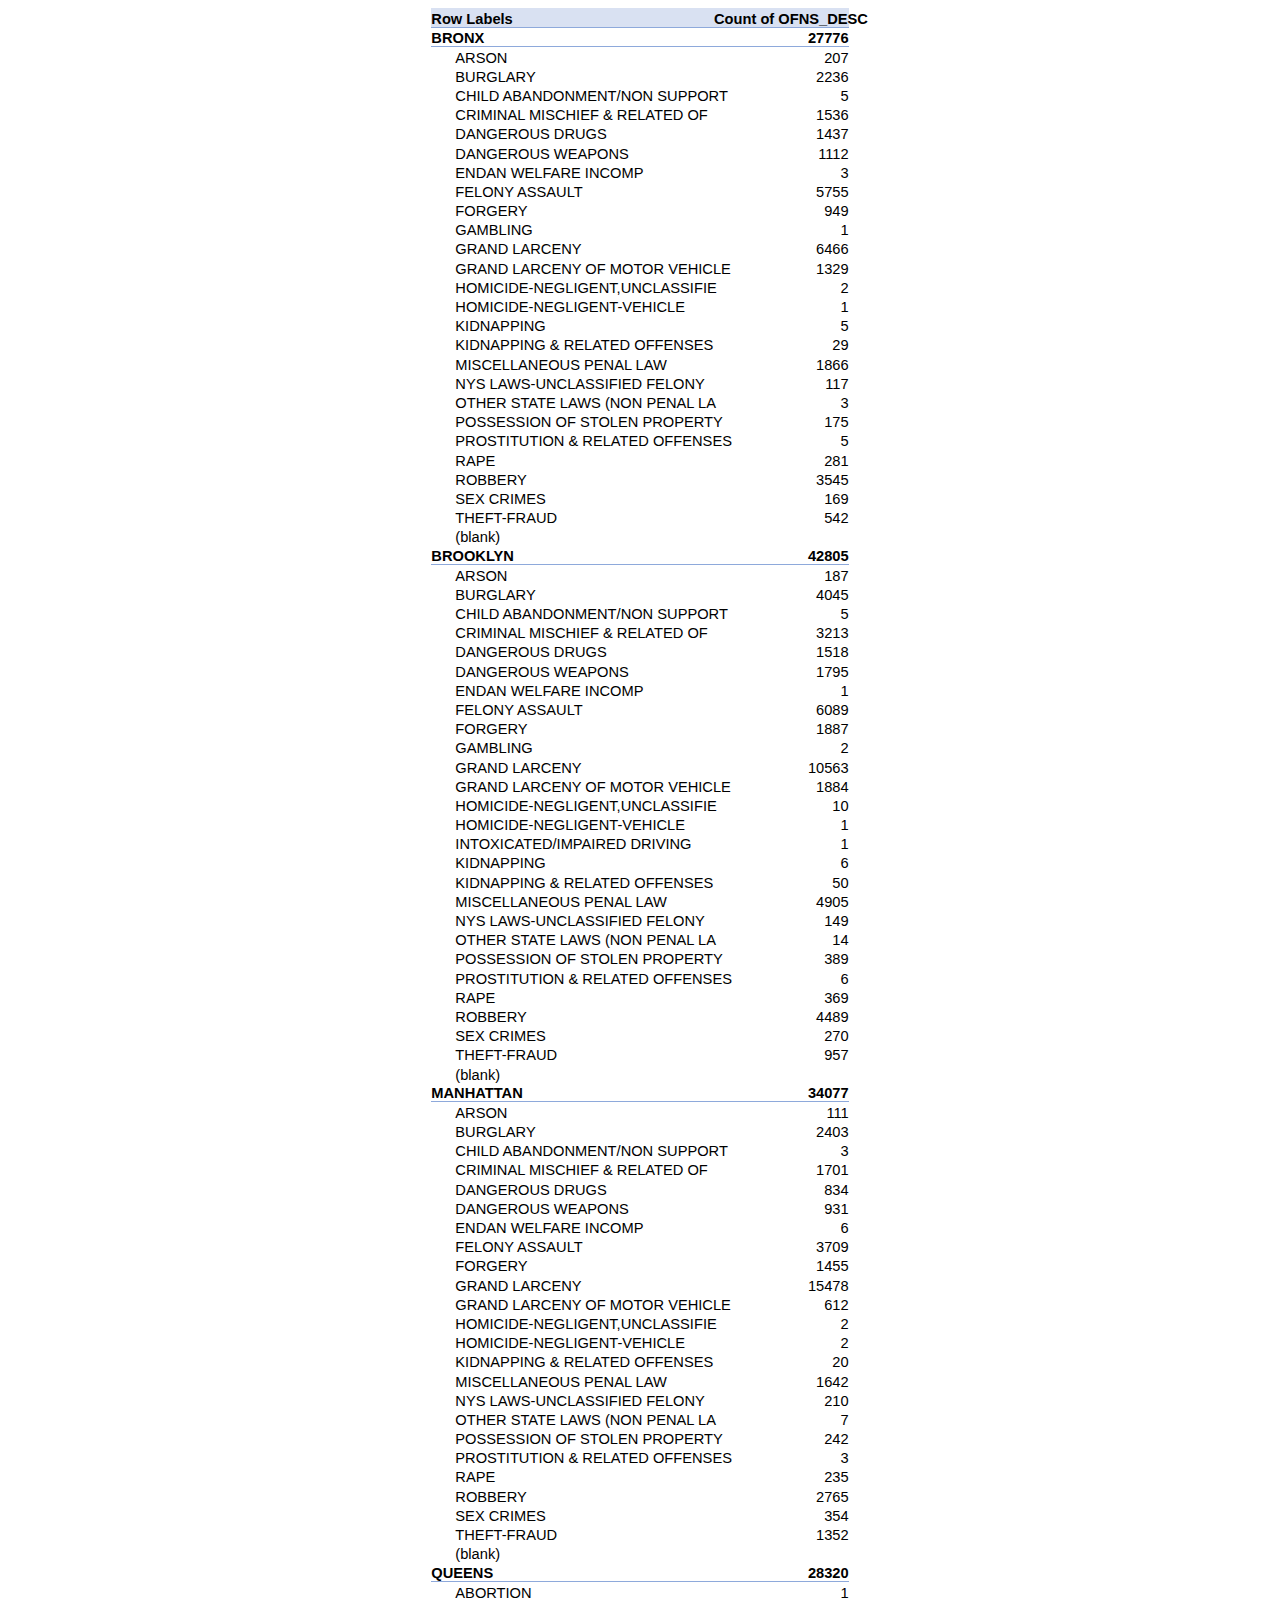
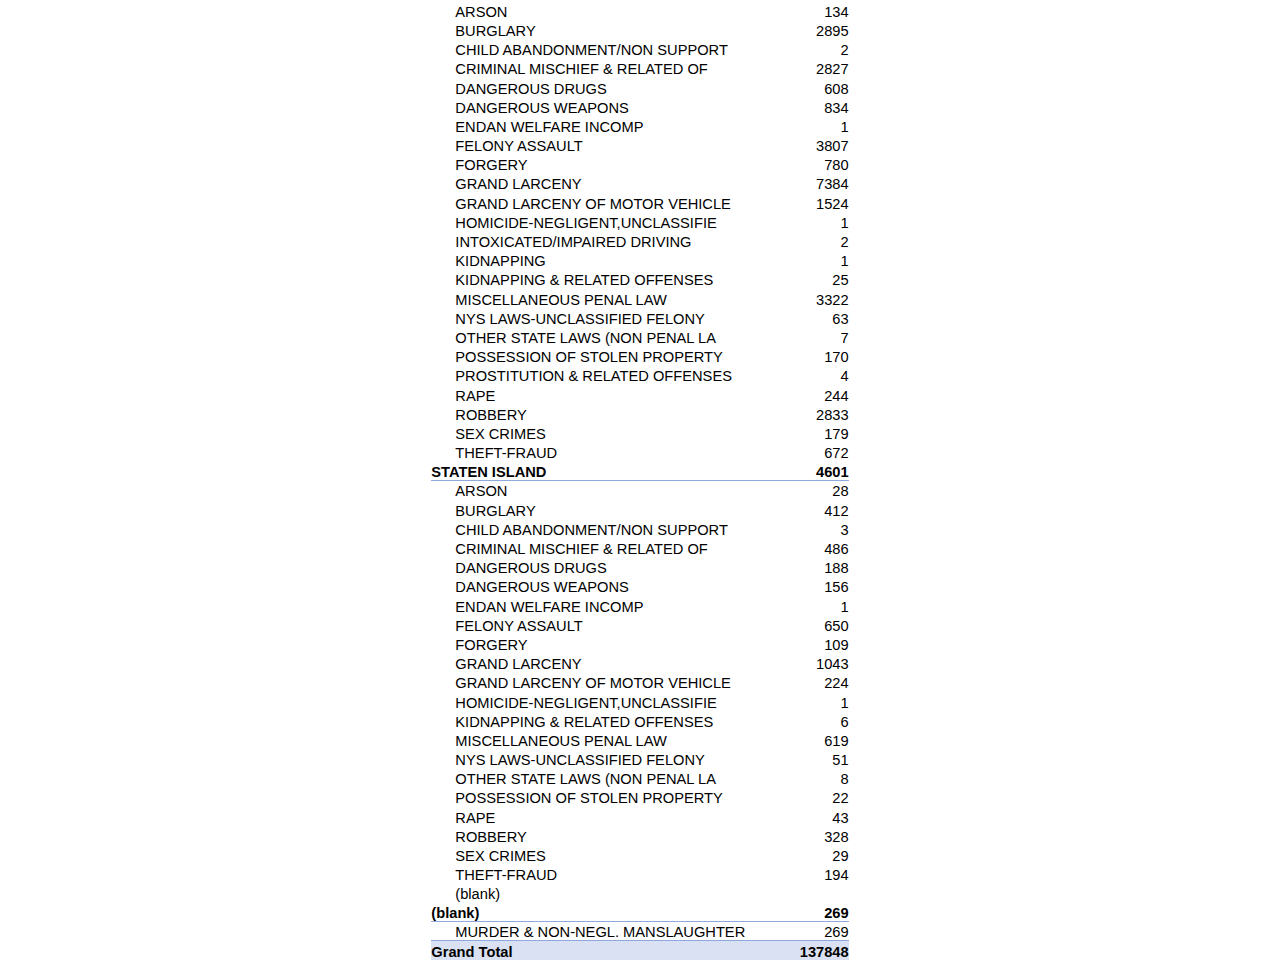
<file: Data/df1.html>
<html xmlns:o="urn:schemas-microsoft-com:office:office"
xmlns:x="urn:schemas-microsoft-com:office:excel"
xmlns="http://www.w3.org/TR/REC-html40">

<head>
<meta http-equiv=Content-Type content="text/html; charset=windows-1252">
<meta name=ProgId content=Excel.Sheet>
<meta name=Generator content="Microsoft Excel 15">
<link rel=File-List href="df1_files/filelist.xml">
<style id="df1_26196_Styles">
<!--table
	{mso-displayed-decimal-separator:"\.";
	mso-displayed-thousand-separator:"\,";}
.xl1526196
	{padding:0px;
	mso-ignore:padding;
	color:black;
	font-size:11.0pt;
	font-weight:400;
	font-style:normal;
	text-decoration:none;
	font-family:Calibri, sans-serif;
	mso-font-charset:0;
	mso-number-format:General;
	text-align:general;
	vertical-align:bottom;
	mso-background-source:auto;
	mso-pattern:auto;
	white-space:nowrap;}
.xl6326196
	{padding:0px;
	mso-ignore:padding;
	color:black;
	font-size:11.0pt;
	font-weight:400;
	font-style:normal;
	text-decoration:none;
	font-family:Calibri, sans-serif;
	mso-font-charset:0;
	mso-number-format:General;
	text-align:left;
	vertical-align:bottom;
	mso-background-source:auto;
	mso-pattern:auto;
	white-space:nowrap;}
.xl6426196
	{color:black;
	font-size:11.0pt;
	font-weight:400;
	font-style:normal;
	text-decoration:none;
	font-family:Calibri, sans-serif;
	mso-font-charset:0;
	mso-number-format:General;
	text-align:left;
	vertical-align:bottom;
	mso-background-source:auto;
	mso-pattern:auto;
	white-space:nowrap;
	padding-left:24px;
	mso-char-indent-count:1;}
-->
</style>
</head>

<body>
<!--[if !excel]>&nbsp;&nbsp;<![endif]-->
<!--The following information was generated by Microsoft Excel's Publish as Web
Page wizard.-->
<!--If the same item is republished from Excel, all information between the DIV
tags will be replaced.-->
<!----------------------------->
<!--START OF OUTPUT FROM EXCEL PUBLISH AS WEB PAGE WIZARD -->
<!----------------------------->

<div id="df1_26196" align=center x:publishsource="Excel">

<table border=0 cellpadding=0 cellspacing=0 width=416 style='border-collapse:
 collapse;table-layout:fixed;width:313pt'>
 <col width=282 style='mso-width-source:userset;mso-width-alt:9512;width:212pt'>
 <col width=134 style='mso-width-source:userset;mso-width-alt:4513;width:101pt'>
 <tr height=19 style='height:14.4pt'>
  <td height=19 class=xl1526196 width=282 style='height:14.4pt;width:212pt;
  font-size:11.0pt;color:black;font-weight:700;text-decoration:none;text-underline-style:
  none;text-line-through:none;font-family:Calibri, sans-serif;border-top:none;
  border-right:none;border-bottom:.5pt solid #8EA9DB;border-left:none;
  background:#D9E1F2;mso-pattern:#D9E1F2 none'>Row Labels</td>
  <td class=xl1526196 width=134 style='width:101pt;font-size:11.0pt;color:black;
  font-weight:700;text-decoration:none;text-underline-style:none;text-line-through:
  none;font-family:Calibri, sans-serif;border-top:none;border-right:none;
  border-bottom:.5pt solid #8EA9DB;border-left:none;background:#D9E1F2;
  mso-pattern:#D9E1F2 none'>Count of OFNS_DESC</td>
 </tr>
 <tr height=19 style='height:14.4pt'>
  <td height=19 class=xl6326196 style='height:14.4pt;font-size:11.0pt;
  color:black;font-weight:700;text-decoration:none;text-underline-style:none;
  text-line-through:none;font-family:Calibri, sans-serif;border-top:none;
  border-right:none;border-bottom:.5pt solid #8EA9DB;border-left:none'>BRONX</td>
  <td class=xl1526196 align=right style='font-size:11.0pt;color:black;
  font-weight:700;text-decoration:none;text-underline-style:none;text-line-through:
  none;font-family:Calibri, sans-serif;border-top:none;border-right:none;
  border-bottom:.5pt solid #8EA9DB;border-left:none'>27776</td>
 </tr>
 <tr height=19 style='height:14.4pt'>
  <td height=19 class=xl6426196 style='height:14.4pt'>ARSON</td>
  <td class=xl1526196 align=right>207</td>
 </tr>
 <tr height=19 style='height:14.4pt'>
  <td height=19 class=xl6426196 style='height:14.4pt'>BURGLARY</td>
  <td class=xl1526196 align=right>2236</td>
 </tr>
 <tr height=19 style='height:14.4pt'>
  <td height=19 class=xl6426196 style='height:14.4pt'>CHILD ABANDONMENT/NON
  SUPPORT</td>
  <td class=xl1526196 align=right>5</td>
 </tr>
 <tr height=19 style='height:14.4pt'>
  <td height=19 class=xl6426196 style='height:14.4pt'>CRIMINAL MISCHIEF &amp;
  RELATED OF</td>
  <td class=xl1526196 align=right>1536</td>
 </tr>
 <tr height=19 style='height:14.4pt'>
  <td height=19 class=xl6426196 style='height:14.4pt'>DANGEROUS DRUGS</td>
  <td class=xl1526196 align=right>1437</td>
 </tr>
 <tr height=19 style='height:14.4pt'>
  <td height=19 class=xl6426196 style='height:14.4pt'>DANGEROUS WEAPONS</td>
  <td class=xl1526196 align=right>1112</td>
 </tr>
 <tr height=19 style='height:14.4pt'>
  <td height=19 class=xl6426196 style='height:14.4pt'>ENDAN WELFARE INCOMP</td>
  <td class=xl1526196 align=right>3</td>
 </tr>
 <tr height=19 style='height:14.4pt'>
  <td height=19 class=xl6426196 style='height:14.4pt'>FELONY ASSAULT</td>
  <td class=xl1526196 align=right>5755</td>
 </tr>
 <tr height=19 style='height:14.4pt'>
  <td height=19 class=xl6426196 style='height:14.4pt'>FORGERY</td>
  <td class=xl1526196 align=right>949</td>
 </tr>
 <tr height=19 style='height:14.4pt'>
  <td height=19 class=xl6426196 style='height:14.4pt'>GAMBLING</td>
  <td class=xl1526196 align=right>1</td>
 </tr>
 <tr height=19 style='height:14.4pt'>
  <td height=19 class=xl6426196 style='height:14.4pt'>GRAND LARCENY</td>
  <td class=xl1526196 align=right>6466</td>
 </tr>
 <tr height=19 style='height:14.4pt'>
  <td height=19 class=xl6426196 style='height:14.4pt'>GRAND LARCENY OF MOTOR
  VEHICLE</td>
  <td class=xl1526196 align=right>1329</td>
 </tr>
 <tr height=19 style='height:14.4pt'>
  <td height=19 class=xl6426196 style='height:14.4pt'>HOMICIDE-NEGLIGENT,UNCLASSIFIE</td>
  <td class=xl1526196 align=right>2</td>
 </tr>
 <tr height=19 style='height:14.4pt'>
  <td height=19 class=xl6426196 style='height:14.4pt'>HOMICIDE-NEGLIGENT-VEHICLE</td>
  <td class=xl1526196 align=right>1</td>
 </tr>
 <tr height=19 style='height:14.4pt'>
  <td height=19 class=xl6426196 style='height:14.4pt'>KIDNAPPING</td>
  <td class=xl1526196 align=right>5</td>
 </tr>
 <tr height=19 style='height:14.4pt'>
  <td height=19 class=xl6426196 style='height:14.4pt'>KIDNAPPING &amp; RELATED
  OFFENSES</td>
  <td class=xl1526196 align=right>29</td>
 </tr>
 <tr height=19 style='height:14.4pt'>
  <td height=19 class=xl6426196 style='height:14.4pt'>MISCELLANEOUS PENAL LAW</td>
  <td class=xl1526196 align=right>1866</td>
 </tr>
 <tr height=19 style='height:14.4pt'>
  <td height=19 class=xl6426196 style='height:14.4pt'>NYS LAWS-UNCLASSIFIED
  FELONY</td>
  <td class=xl1526196 align=right>117</td>
 </tr>
 <tr height=19 style='height:14.4pt'>
  <td height=19 class=xl6426196 style='height:14.4pt'>OTHER STATE LAWS (NON
  PENAL LA</td>
  <td class=xl1526196 align=right>3</td>
 </tr>
 <tr height=19 style='height:14.4pt'>
  <td height=19 class=xl6426196 style='height:14.4pt'>POSSESSION OF STOLEN
  PROPERTY</td>
  <td class=xl1526196 align=right>175</td>
 </tr>
 <tr height=19 style='height:14.4pt'>
  <td height=19 class=xl6426196 style='height:14.4pt'>PROSTITUTION &amp;
  RELATED OFFENSES</td>
  <td class=xl1526196 align=right>5</td>
 </tr>
 <tr height=19 style='height:14.4pt'>
  <td height=19 class=xl6426196 style='height:14.4pt'>RAPE</td>
  <td class=xl1526196 align=right>281</td>
 </tr>
 <tr height=19 style='height:14.4pt'>
  <td height=19 class=xl6426196 style='height:14.4pt'>ROBBERY</td>
  <td class=xl1526196 align=right>3545</td>
 </tr>
 <tr height=19 style='height:14.4pt'>
  <td height=19 class=xl6426196 style='height:14.4pt'>SEX CRIMES</td>
  <td class=xl1526196 align=right>169</td>
 </tr>
 <tr height=19 style='height:14.4pt'>
  <td height=19 class=xl6426196 style='height:14.4pt'>THEFT-FRAUD</td>
  <td class=xl1526196 align=right>542</td>
 </tr>
 <tr height=19 style='height:14.4pt'>
  <td height=19 class=xl6426196 style='height:14.4pt'>(blank)</td>
  <td class=xl1526196></td>
 </tr>
 <tr height=19 style='height:14.4pt'>
  <td height=19 class=xl6326196 style='height:14.4pt;font-size:11.0pt;
  color:black;font-weight:700;text-decoration:none;text-underline-style:none;
  text-line-through:none;font-family:Calibri, sans-serif;border-top:none;
  border-right:none;border-bottom:.5pt solid #8EA9DB;border-left:none'>BROOKLYN</td>
  <td class=xl1526196 align=right style='font-size:11.0pt;color:black;
  font-weight:700;text-decoration:none;text-underline-style:none;text-line-through:
  none;font-family:Calibri, sans-serif;border-top:none;border-right:none;
  border-bottom:.5pt solid #8EA9DB;border-left:none'>42805</td>
 </tr>
 <tr height=19 style='height:14.4pt'>
  <td height=19 class=xl6426196 style='height:14.4pt'>ARSON</td>
  <td class=xl1526196 align=right>187</td>
 </tr>
 <tr height=19 style='height:14.4pt'>
  <td height=19 class=xl6426196 style='height:14.4pt'>BURGLARY</td>
  <td class=xl1526196 align=right>4045</td>
 </tr>
 <tr height=19 style='height:14.4pt'>
  <td height=19 class=xl6426196 style='height:14.4pt'>CHILD ABANDONMENT/NON
  SUPPORT</td>
  <td class=xl1526196 align=right>5</td>
 </tr>
 <tr height=19 style='height:14.4pt'>
  <td height=19 class=xl6426196 style='height:14.4pt'>CRIMINAL MISCHIEF &amp;
  RELATED OF</td>
  <td class=xl1526196 align=right>3213</td>
 </tr>
 <tr height=19 style='height:14.4pt'>
  <td height=19 class=xl6426196 style='height:14.4pt'>DANGEROUS DRUGS</td>
  <td class=xl1526196 align=right>1518</td>
 </tr>
 <tr height=19 style='height:14.4pt'>
  <td height=19 class=xl6426196 style='height:14.4pt'>DANGEROUS WEAPONS</td>
  <td class=xl1526196 align=right>1795</td>
 </tr>
 <tr height=19 style='height:14.4pt'>
  <td height=19 class=xl6426196 style='height:14.4pt'>ENDAN WELFARE INCOMP</td>
  <td class=xl1526196 align=right>1</td>
 </tr>
 <tr height=19 style='height:14.4pt'>
  <td height=19 class=xl6426196 style='height:14.4pt'>FELONY ASSAULT</td>
  <td class=xl1526196 align=right>6089</td>
 </tr>
 <tr height=19 style='height:14.4pt'>
  <td height=19 class=xl6426196 style='height:14.4pt'>FORGERY</td>
  <td class=xl1526196 align=right>1887</td>
 </tr>
 <tr height=19 style='height:14.4pt'>
  <td height=19 class=xl6426196 style='height:14.4pt'>GAMBLING</td>
  <td class=xl1526196 align=right>2</td>
 </tr>
 <tr height=19 style='height:14.4pt'>
  <td height=19 class=xl6426196 style='height:14.4pt'>GRAND LARCENY</td>
  <td class=xl1526196 align=right>10563</td>
 </tr>
 <tr height=19 style='height:14.4pt'>
  <td height=19 class=xl6426196 style='height:14.4pt'>GRAND LARCENY OF MOTOR
  VEHICLE</td>
  <td class=xl1526196 align=right>1884</td>
 </tr>
 <tr height=19 style='height:14.4pt'>
  <td height=19 class=xl6426196 style='height:14.4pt'>HOMICIDE-NEGLIGENT,UNCLASSIFIE</td>
  <td class=xl1526196 align=right>10</td>
 </tr>
 <tr height=19 style='height:14.4pt'>
  <td height=19 class=xl6426196 style='height:14.4pt'>HOMICIDE-NEGLIGENT-VEHICLE</td>
  <td class=xl1526196 align=right>1</td>
 </tr>
 <tr height=19 style='height:14.4pt'>
  <td height=19 class=xl6426196 style='height:14.4pt'>INTOXICATED/IMPAIRED
  DRIVING</td>
  <td class=xl1526196 align=right>1</td>
 </tr>
 <tr height=19 style='height:14.4pt'>
  <td height=19 class=xl6426196 style='height:14.4pt'>KIDNAPPING</td>
  <td class=xl1526196 align=right>6</td>
 </tr>
 <tr height=19 style='height:14.4pt'>
  <td height=19 class=xl6426196 style='height:14.4pt'>KIDNAPPING &amp; RELATED
  OFFENSES</td>
  <td class=xl1526196 align=right>50</td>
 </tr>
 <tr height=19 style='height:14.4pt'>
  <td height=19 class=xl6426196 style='height:14.4pt'>MISCELLANEOUS PENAL LAW</td>
  <td class=xl1526196 align=right>4905</td>
 </tr>
 <tr height=19 style='height:14.4pt'>
  <td height=19 class=xl6426196 style='height:14.4pt'>NYS LAWS-UNCLASSIFIED
  FELONY</td>
  <td class=xl1526196 align=right>149</td>
 </tr>
 <tr height=19 style='height:14.4pt'>
  <td height=19 class=xl6426196 style='height:14.4pt'>OTHER STATE LAWS (NON
  PENAL LA</td>
  <td class=xl1526196 align=right>14</td>
 </tr>
 <tr height=19 style='height:14.4pt'>
  <td height=19 class=xl6426196 style='height:14.4pt'>POSSESSION OF STOLEN
  PROPERTY</td>
  <td class=xl1526196 align=right>389</td>
 </tr>
 <tr height=19 style='height:14.4pt'>
  <td height=19 class=xl6426196 style='height:14.4pt'>PROSTITUTION &amp;
  RELATED OFFENSES</td>
  <td class=xl1526196 align=right>6</td>
 </tr>
 <tr height=19 style='height:14.4pt'>
  <td height=19 class=xl6426196 style='height:14.4pt'>RAPE</td>
  <td class=xl1526196 align=right>369</td>
 </tr>
 <tr height=19 style='height:14.4pt'>
  <td height=19 class=xl6426196 style='height:14.4pt'>ROBBERY</td>
  <td class=xl1526196 align=right>4489</td>
 </tr>
 <tr height=19 style='height:14.4pt'>
  <td height=19 class=xl6426196 style='height:14.4pt'>SEX CRIMES</td>
  <td class=xl1526196 align=right>270</td>
 </tr>
 <tr height=19 style='height:14.4pt'>
  <td height=19 class=xl6426196 style='height:14.4pt'>THEFT-FRAUD</td>
  <td class=xl1526196 align=right>957</td>
 </tr>
 <tr height=19 style='height:14.4pt'>
  <td height=19 class=xl6426196 style='height:14.4pt'>(blank)</td>
  <td class=xl1526196></td>
 </tr>
 <tr height=19 style='height:14.4pt'>
  <td height=19 class=xl6326196 style='height:14.4pt;font-size:11.0pt;
  color:black;font-weight:700;text-decoration:none;text-underline-style:none;
  text-line-through:none;font-family:Calibri, sans-serif;border-top:none;
  border-right:none;border-bottom:.5pt solid #8EA9DB;border-left:none'>MANHATTAN</td>
  <td class=xl1526196 align=right style='font-size:11.0pt;color:black;
  font-weight:700;text-decoration:none;text-underline-style:none;text-line-through:
  none;font-family:Calibri, sans-serif;border-top:none;border-right:none;
  border-bottom:.5pt solid #8EA9DB;border-left:none'>34077</td>
 </tr>
 <tr height=19 style='height:14.4pt'>
  <td height=19 class=xl6426196 style='height:14.4pt'>ARSON</td>
  <td class=xl1526196 align=right>111</td>
 </tr>
 <tr height=19 style='height:14.4pt'>
  <td height=19 class=xl6426196 style='height:14.4pt'>BURGLARY</td>
  <td class=xl1526196 align=right>2403</td>
 </tr>
 <tr height=19 style='height:14.4pt'>
  <td height=19 class=xl6426196 style='height:14.4pt'>CHILD ABANDONMENT/NON
  SUPPORT</td>
  <td class=xl1526196 align=right>3</td>
 </tr>
 <tr height=19 style='height:14.4pt'>
  <td height=19 class=xl6426196 style='height:14.4pt'>CRIMINAL MISCHIEF &amp;
  RELATED OF</td>
  <td class=xl1526196 align=right>1701</td>
 </tr>
 <tr height=19 style='height:14.4pt'>
  <td height=19 class=xl6426196 style='height:14.4pt'>DANGEROUS DRUGS</td>
  <td class=xl1526196 align=right>834</td>
 </tr>
 <tr height=19 style='height:14.4pt'>
  <td height=19 class=xl6426196 style='height:14.4pt'>DANGEROUS WEAPONS</td>
  <td class=xl1526196 align=right>931</td>
 </tr>
 <tr height=19 style='height:14.4pt'>
  <td height=19 class=xl6426196 style='height:14.4pt'>ENDAN WELFARE INCOMP</td>
  <td class=xl1526196 align=right>6</td>
 </tr>
 <tr height=19 style='height:14.4pt'>
  <td height=19 class=xl6426196 style='height:14.4pt'>FELONY ASSAULT</td>
  <td class=xl1526196 align=right>3709</td>
 </tr>
 <tr height=19 style='height:14.4pt'>
  <td height=19 class=xl6426196 style='height:14.4pt'>FORGERY</td>
  <td class=xl1526196 align=right>1455</td>
 </tr>
 <tr height=19 style='height:14.4pt'>
  <td height=19 class=xl6426196 style='height:14.4pt'>GRAND LARCENY</td>
  <td class=xl1526196 align=right>15478</td>
 </tr>
 <tr height=19 style='height:14.4pt'>
  <td height=19 class=xl6426196 style='height:14.4pt'>GRAND LARCENY OF MOTOR
  VEHICLE</td>
  <td class=xl1526196 align=right>612</td>
 </tr>
 <tr height=19 style='height:14.4pt'>
  <td height=19 class=xl6426196 style='height:14.4pt'>HOMICIDE-NEGLIGENT,UNCLASSIFIE</td>
  <td class=xl1526196 align=right>2</td>
 </tr>
 <tr height=19 style='height:14.4pt'>
  <td height=19 class=xl6426196 style='height:14.4pt'>HOMICIDE-NEGLIGENT-VEHICLE</td>
  <td class=xl1526196 align=right>2</td>
 </tr>
 <tr height=19 style='height:14.4pt'>
  <td height=19 class=xl6426196 style='height:14.4pt'>KIDNAPPING &amp; RELATED
  OFFENSES</td>
  <td class=xl1526196 align=right>20</td>
 </tr>
 <tr height=19 style='height:14.4pt'>
  <td height=19 class=xl6426196 style='height:14.4pt'>MISCELLANEOUS PENAL LAW</td>
  <td class=xl1526196 align=right>1642</td>
 </tr>
 <tr height=19 style='height:14.4pt'>
  <td height=19 class=xl6426196 style='height:14.4pt'>NYS LAWS-UNCLASSIFIED
  FELONY</td>
  <td class=xl1526196 align=right>210</td>
 </tr>
 <tr height=19 style='height:14.4pt'>
  <td height=19 class=xl6426196 style='height:14.4pt'>OTHER STATE LAWS (NON
  PENAL LA</td>
  <td class=xl1526196 align=right>7</td>
 </tr>
 <tr height=19 style='height:14.4pt'>
  <td height=19 class=xl6426196 style='height:14.4pt'>POSSESSION OF STOLEN
  PROPERTY</td>
  <td class=xl1526196 align=right>242</td>
 </tr>
 <tr height=19 style='height:14.4pt'>
  <td height=19 class=xl6426196 style='height:14.4pt'>PROSTITUTION &amp;
  RELATED OFFENSES</td>
  <td class=xl1526196 align=right>3</td>
 </tr>
 <tr height=19 style='height:14.4pt'>
  <td height=19 class=xl6426196 style='height:14.4pt'>RAPE</td>
  <td class=xl1526196 align=right>235</td>
 </tr>
 <tr height=19 style='height:14.4pt'>
  <td height=19 class=xl6426196 style='height:14.4pt'>ROBBERY</td>
  <td class=xl1526196 align=right>2765</td>
 </tr>
 <tr height=19 style='height:14.4pt'>
  <td height=19 class=xl6426196 style='height:14.4pt'>SEX CRIMES</td>
  <td class=xl1526196 align=right>354</td>
 </tr>
 <tr height=19 style='height:14.4pt'>
  <td height=19 class=xl6426196 style='height:14.4pt'>THEFT-FRAUD</td>
  <td class=xl1526196 align=right>1352</td>
 </tr>
 <tr height=19 style='height:14.4pt'>
  <td height=19 class=xl6426196 style='height:14.4pt'>(blank)</td>
  <td class=xl1526196></td>
 </tr>
 <tr height=19 style='height:14.4pt'>
  <td height=19 class=xl6326196 style='height:14.4pt;font-size:11.0pt;
  color:black;font-weight:700;text-decoration:none;text-underline-style:none;
  text-line-through:none;font-family:Calibri, sans-serif;border-top:none;
  border-right:none;border-bottom:.5pt solid #8EA9DB;border-left:none'>QUEENS</td>
  <td class=xl1526196 align=right style='font-size:11.0pt;color:black;
  font-weight:700;text-decoration:none;text-underline-style:none;text-line-through:
  none;font-family:Calibri, sans-serif;border-top:none;border-right:none;
  border-bottom:.5pt solid #8EA9DB;border-left:none'>28320</td>
 </tr>
 <tr height=19 style='height:14.4pt'>
  <td height=19 class=xl6426196 style='height:14.4pt'>ABORTION</td>
  <td class=xl1526196 align=right>1</td>
 </tr>
 <tr height=19 style='height:14.4pt'>
  <td height=19 class=xl6426196 style='height:14.4pt'>ARSON</td>
  <td class=xl1526196 align=right>134</td>
 </tr>
 <tr height=19 style='height:14.4pt'>
  <td height=19 class=xl6426196 style='height:14.4pt'>BURGLARY</td>
  <td class=xl1526196 align=right>2895</td>
 </tr>
 <tr height=19 style='height:14.4pt'>
  <td height=19 class=xl6426196 style='height:14.4pt'>CHILD ABANDONMENT/NON
  SUPPORT</td>
  <td class=xl1526196 align=right>2</td>
 </tr>
 <tr height=19 style='height:14.4pt'>
  <td height=19 class=xl6426196 style='height:14.4pt'>CRIMINAL MISCHIEF &amp;
  RELATED OF</td>
  <td class=xl1526196 align=right>2827</td>
 </tr>
 <tr height=19 style='height:14.4pt'>
  <td height=19 class=xl6426196 style='height:14.4pt'>DANGEROUS DRUGS</td>
  <td class=xl1526196 align=right>608</td>
 </tr>
 <tr height=19 style='height:14.4pt'>
  <td height=19 class=xl6426196 style='height:14.4pt'>DANGEROUS WEAPONS</td>
  <td class=xl1526196 align=right>834</td>
 </tr>
 <tr height=19 style='height:14.4pt'>
  <td height=19 class=xl6426196 style='height:14.4pt'>ENDAN WELFARE INCOMP</td>
  <td class=xl1526196 align=right>1</td>
 </tr>
 <tr height=19 style='height:14.4pt'>
  <td height=19 class=xl6426196 style='height:14.4pt'>FELONY ASSAULT</td>
  <td class=xl1526196 align=right>3807</td>
 </tr>
 <tr height=19 style='height:14.4pt'>
  <td height=19 class=xl6426196 style='height:14.4pt'>FORGERY</td>
  <td class=xl1526196 align=right>780</td>
 </tr>
 <tr height=19 style='height:14.4pt'>
  <td height=19 class=xl6426196 style='height:14.4pt'>GRAND LARCENY</td>
  <td class=xl1526196 align=right>7384</td>
 </tr>
 <tr height=19 style='height:14.4pt'>
  <td height=19 class=xl6426196 style='height:14.4pt'>GRAND LARCENY OF MOTOR
  VEHICLE</td>
  <td class=xl1526196 align=right>1524</td>
 </tr>
 <tr height=19 style='height:14.4pt'>
  <td height=19 class=xl6426196 style='height:14.4pt'>HOMICIDE-NEGLIGENT,UNCLASSIFIE</td>
  <td class=xl1526196 align=right>1</td>
 </tr>
 <tr height=19 style='height:14.4pt'>
  <td height=19 class=xl6426196 style='height:14.4pt'>INTOXICATED/IMPAIRED
  DRIVING</td>
  <td class=xl1526196 align=right>2</td>
 </tr>
 <tr height=19 style='height:14.4pt'>
  <td height=19 class=xl6426196 style='height:14.4pt'>KIDNAPPING</td>
  <td class=xl1526196 align=right>1</td>
 </tr>
 <tr height=19 style='height:14.4pt'>
  <td height=19 class=xl6426196 style='height:14.4pt'>KIDNAPPING &amp; RELATED
  OFFENSES</td>
  <td class=xl1526196 align=right>25</td>
 </tr>
 <tr height=19 style='height:14.4pt'>
  <td height=19 class=xl6426196 style='height:14.4pt'>MISCELLANEOUS PENAL LAW</td>
  <td class=xl1526196 align=right>3322</td>
 </tr>
 <tr height=19 style='height:14.4pt'>
  <td height=19 class=xl6426196 style='height:14.4pt'>NYS LAWS-UNCLASSIFIED
  FELONY</td>
  <td class=xl1526196 align=right>63</td>
 </tr>
 <tr height=19 style='height:14.4pt'>
  <td height=19 class=xl6426196 style='height:14.4pt'>OTHER STATE LAWS (NON
  PENAL LA</td>
  <td class=xl1526196 align=right>7</td>
 </tr>
 <tr height=19 style='height:14.4pt'>
  <td height=19 class=xl6426196 style='height:14.4pt'>POSSESSION OF STOLEN
  PROPERTY</td>
  <td class=xl1526196 align=right>170</td>
 </tr>
 <tr height=19 style='height:14.4pt'>
  <td height=19 class=xl6426196 style='height:14.4pt'>PROSTITUTION &amp;
  RELATED OFFENSES</td>
  <td class=xl1526196 align=right>4</td>
 </tr>
 <tr height=19 style='height:14.4pt'>
  <td height=19 class=xl6426196 style='height:14.4pt'>RAPE</td>
  <td class=xl1526196 align=right>244</td>
 </tr>
 <tr height=19 style='height:14.4pt'>
  <td height=19 class=xl6426196 style='height:14.4pt'>ROBBERY</td>
  <td class=xl1526196 align=right>2833</td>
 </tr>
 <tr height=19 style='height:14.4pt'>
  <td height=19 class=xl6426196 style='height:14.4pt'>SEX CRIMES</td>
  <td class=xl1526196 align=right>179</td>
 </tr>
 <tr height=19 style='height:14.4pt'>
  <td height=19 class=xl6426196 style='height:14.4pt'>THEFT-FRAUD</td>
  <td class=xl1526196 align=right>672</td>
 </tr>
 <tr height=19 style='height:14.4pt'>
  <td height=19 class=xl6326196 style='height:14.4pt;font-size:11.0pt;
  color:black;font-weight:700;text-decoration:none;text-underline-style:none;
  text-line-through:none;font-family:Calibri, sans-serif;border-top:none;
  border-right:none;border-bottom:.5pt solid #8EA9DB;border-left:none'>STATEN
  ISLAND</td>
  <td class=xl1526196 align=right style='font-size:11.0pt;color:black;
  font-weight:700;text-decoration:none;text-underline-style:none;text-line-through:
  none;font-family:Calibri, sans-serif;border-top:none;border-right:none;
  border-bottom:.5pt solid #8EA9DB;border-left:none'>4601</td>
 </tr>
 <tr height=19 style='height:14.4pt'>
  <td height=19 class=xl6426196 style='height:14.4pt'>ARSON</td>
  <td class=xl1526196 align=right>28</td>
 </tr>
 <tr height=19 style='height:14.4pt'>
  <td height=19 class=xl6426196 style='height:14.4pt'>BURGLARY</td>
  <td class=xl1526196 align=right>412</td>
 </tr>
 <tr height=19 style='height:14.4pt'>
  <td height=19 class=xl6426196 style='height:14.4pt'>CHILD ABANDONMENT/NON
  SUPPORT</td>
  <td class=xl1526196 align=right>3</td>
 </tr>
 <tr height=19 style='height:14.4pt'>
  <td height=19 class=xl6426196 style='height:14.4pt'>CRIMINAL MISCHIEF &amp;
  RELATED OF</td>
  <td class=xl1526196 align=right>486</td>
 </tr>
 <tr height=19 style='height:14.4pt'>
  <td height=19 class=xl6426196 style='height:14.4pt'>DANGEROUS DRUGS</td>
  <td class=xl1526196 align=right>188</td>
 </tr>
 <tr height=19 style='height:14.4pt'>
  <td height=19 class=xl6426196 style='height:14.4pt'>DANGEROUS WEAPONS</td>
  <td class=xl1526196 align=right>156</td>
 </tr>
 <tr height=19 style='height:14.4pt'>
  <td height=19 class=xl6426196 style='height:14.4pt'>ENDAN WELFARE INCOMP</td>
  <td class=xl1526196 align=right>1</td>
 </tr>
 <tr height=19 style='height:14.4pt'>
  <td height=19 class=xl6426196 style='height:14.4pt'>FELONY ASSAULT</td>
  <td class=xl1526196 align=right>650</td>
 </tr>
 <tr height=19 style='height:14.4pt'>
  <td height=19 class=xl6426196 style='height:14.4pt'>FORGERY</td>
  <td class=xl1526196 align=right>109</td>
 </tr>
 <tr height=19 style='height:14.4pt'>
  <td height=19 class=xl6426196 style='height:14.4pt'>GRAND LARCENY</td>
  <td class=xl1526196 align=right>1043</td>
 </tr>
 <tr height=19 style='height:14.4pt'>
  <td height=19 class=xl6426196 style='height:14.4pt'>GRAND LARCENY OF MOTOR
  VEHICLE</td>
  <td class=xl1526196 align=right>224</td>
 </tr>
 <tr height=19 style='height:14.4pt'>
  <td height=19 class=xl6426196 style='height:14.4pt'>HOMICIDE-NEGLIGENT,UNCLASSIFIE</td>
  <td class=xl1526196 align=right>1</td>
 </tr>
 <tr height=19 style='height:14.4pt'>
  <td height=19 class=xl6426196 style='height:14.4pt'>KIDNAPPING &amp; RELATED
  OFFENSES</td>
  <td class=xl1526196 align=right>6</td>
 </tr>
 <tr height=19 style='height:14.4pt'>
  <td height=19 class=xl6426196 style='height:14.4pt'>MISCELLANEOUS PENAL LAW</td>
  <td class=xl1526196 align=right>619</td>
 </tr>
 <tr height=19 style='height:14.4pt'>
  <td height=19 class=xl6426196 style='height:14.4pt'>NYS LAWS-UNCLASSIFIED
  FELONY</td>
  <td class=xl1526196 align=right>51</td>
 </tr>
 <tr height=19 style='height:14.4pt'>
  <td height=19 class=xl6426196 style='height:14.4pt'>OTHER STATE LAWS (NON
  PENAL LA</td>
  <td class=xl1526196 align=right>8</td>
 </tr>
 <tr height=19 style='height:14.4pt'>
  <td height=19 class=xl6426196 style='height:14.4pt'>POSSESSION OF STOLEN
  PROPERTY</td>
  <td class=xl1526196 align=right>22</td>
 </tr>
 <tr height=19 style='height:14.4pt'>
  <td height=19 class=xl6426196 style='height:14.4pt'>RAPE</td>
  <td class=xl1526196 align=right>43</td>
 </tr>
 <tr height=19 style='height:14.4pt'>
  <td height=19 class=xl6426196 style='height:14.4pt'>ROBBERY</td>
  <td class=xl1526196 align=right>328</td>
 </tr>
 <tr height=19 style='height:14.4pt'>
  <td height=19 class=xl6426196 style='height:14.4pt'>SEX CRIMES</td>
  <td class=xl1526196 align=right>29</td>
 </tr>
 <tr height=19 style='height:14.4pt'>
  <td height=19 class=xl6426196 style='height:14.4pt'>THEFT-FRAUD</td>
  <td class=xl1526196 align=right>194</td>
 </tr>
 <tr height=19 style='height:14.4pt'>
  <td height=19 class=xl6426196 style='height:14.4pt'>(blank)</td>
  <td class=xl1526196></td>
 </tr>
 <tr height=19 style='height:14.4pt'>
  <td height=19 class=xl6326196 style='height:14.4pt;font-size:11.0pt;
  color:black;font-weight:700;text-decoration:none;text-underline-style:none;
  text-line-through:none;font-family:Calibri, sans-serif;border-top:none;
  border-right:none;border-bottom:.5pt solid #8EA9DB;border-left:none'>(blank)</td>
  <td class=xl1526196 align=right style='font-size:11.0pt;color:black;
  font-weight:700;text-decoration:none;text-underline-style:none;text-line-through:
  none;font-family:Calibri, sans-serif;border-top:none;border-right:none;
  border-bottom:.5pt solid #8EA9DB;border-left:none'>269</td>
 </tr>
 <tr height=19 style='height:14.4pt'>
  <td height=19 class=xl6426196 style='height:14.4pt'>MURDER &amp; NON-NEGL.
  MANSLAUGHTER</td>
  <td class=xl1526196 align=right>269</td>
 </tr>
 <tr height=19 style='height:14.4pt'>
  <td height=19 class=xl6326196 style='height:14.4pt;font-size:11.0pt;
  color:black;font-weight:700;text-decoration:none;text-underline-style:none;
  text-line-through:none;font-family:Calibri, sans-serif;border-top:.5pt solid #8EA9DB;
  border-right:none;border-bottom:none;border-left:none;background:#D9E1F2;
  mso-pattern:#D9E1F2 none'>Grand Total</td>
  <td class=xl1526196 align=right style='font-size:11.0pt;color:black;
  font-weight:700;text-decoration:none;text-underline-style:none;text-line-through:
  none;font-family:Calibri, sans-serif;border-top:.5pt solid #8EA9DB;
  border-right:none;border-bottom:none;border-left:none;background:#D9E1F2;
  mso-pattern:#D9E1F2 none'>137848</td>
 </tr>
 <![if supportMisalignedColumns]>
 <tr height=0 style='display:none'>
  <td width=282 style='width:212pt'></td>
  <td width=134 style='width:101pt'></td>
 </tr>
 <![endif]>
</table>

</div>


<!----------------------------->
<!--END OF OUTPUT FROM EXCEL PUBLISH AS WEB PAGE WIZARD-->
<!----------------------------->
</body>

</html>
</file>
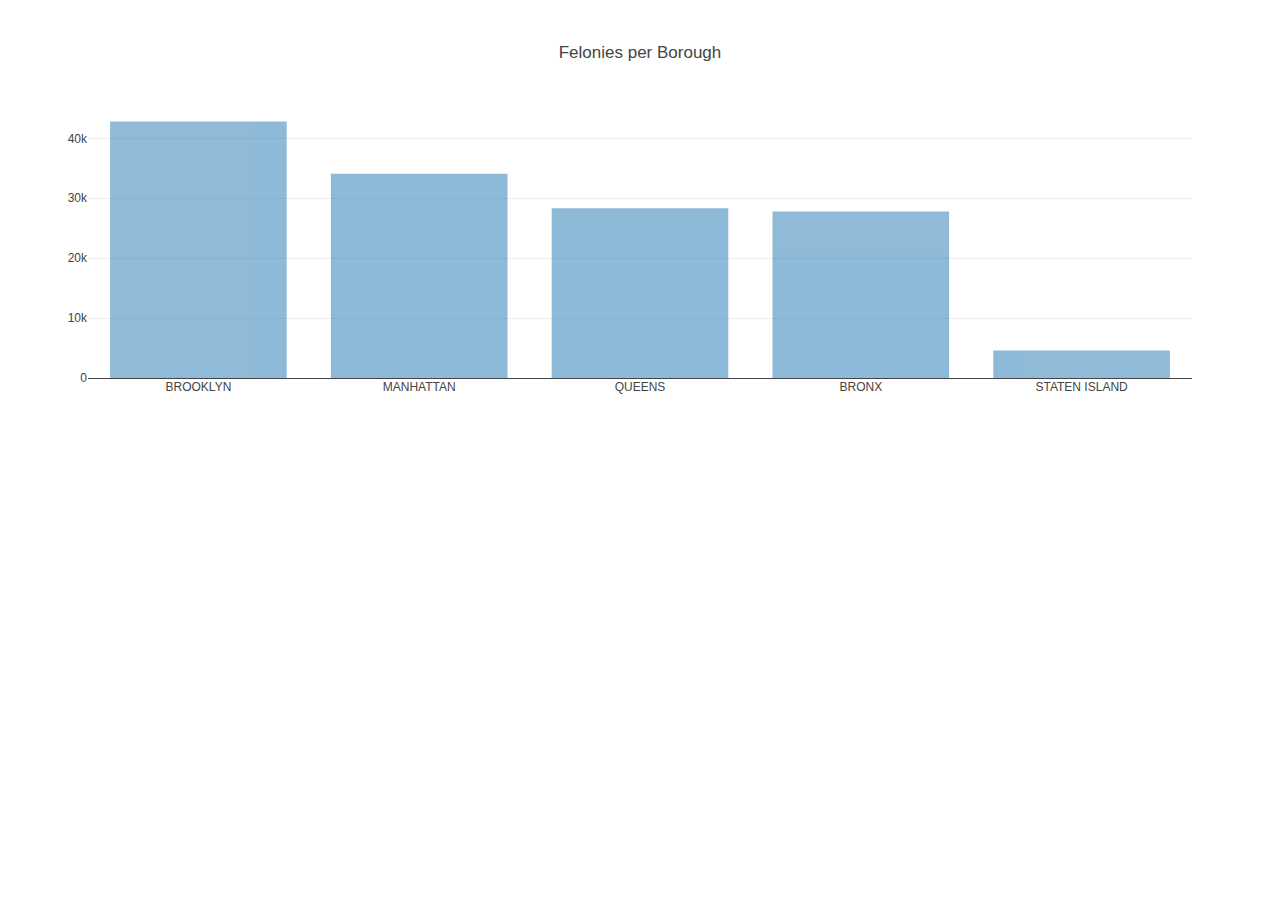
<file: NYC_Housing/Chart.html>
<!DOCTYPE html>
<html lang="en">
<head>
    <meta charset="UTF-8">
    <meta name="viewport" content="width=device-width, initial-scale=1.0">
    <meta http-equiv="X-UA-Compatible" content="ie=edge">
    <title>Crime Per Borough</title>
    <script src="https://cdn.plot.ly/plotly-latest.min.js"></script>
</head>
<body>
    <div id="plot"></div>
    <script src="Chart.js"></script>
    
</body>
</html>
</file>
